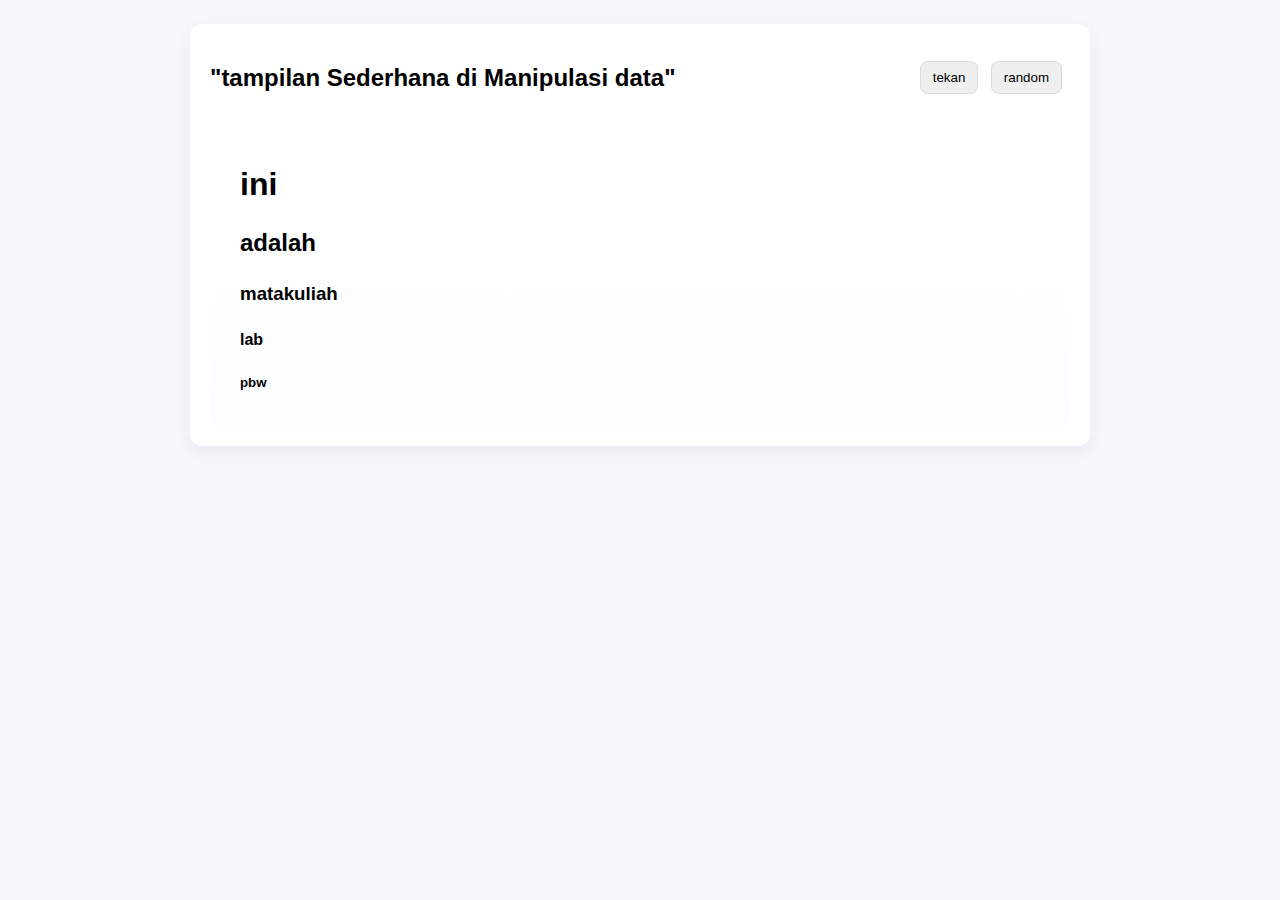
<file: index.html>
<!doctype html>
<html lang="id">
<head>
  <meta charset="utf-8" />
  <meta name="viewport" content="width=device-width, initial-scale=1" />
  <title>Tampilan Sederhana - Manipulasi Style via JS</title>
  <link rel="stylesheet" href="styles.css">
</head>
<body>
  <main class="container">
    <section class="controls">
      <h2>"tampilan Sederhana di Manipulasi data"</data></h2>
      <div class="buttons">
        <button id="applyBtn">tekan</button>
        <button id="randomBtn">random</button>
      </div>
    </section>

    <section class="preview">
      <h1 class="target">ini</h1>
      <h2 class="target">adalah</h2>
      <h3 class="target">matakuliah</h3>
      <h4 class="target">lab</h4>
      <h5 class="target">pbw</h5>
    </section>
  </main>

  <script src="script.js"></script>
</body>
</html>
</file>
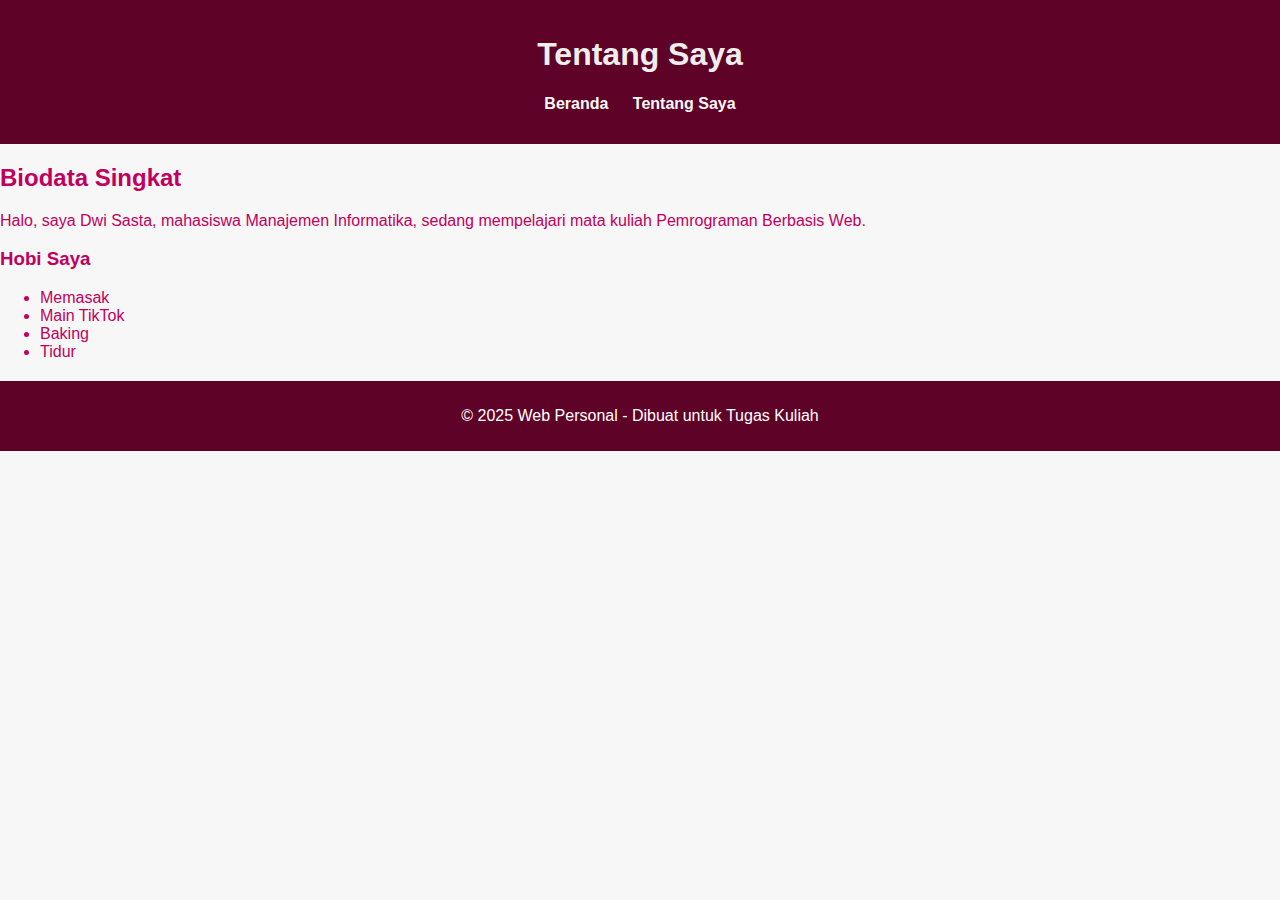
<file: tentang.html>
<!DOCTYPE html>
<html lang="id">
<head>
  <meta charset="UTF-8">
  <meta name="viewport" content="width=device-width, initial-scale=1.0">
  <title>Tentang Saya</title>
  <link rel="stylesheet" href="style.css">
</head>
<body>
  <header>
    <h1>Tentang Saya</h1>
    <nav>
      <ul>
        <li><a href="index.html">Beranda</a></li>
        <li><a href="tentang.html">Tentang Saya</a></li>
      </ul>
    </nav>
  </header>

  <main>
    <section>
      <h2>Biodata Singkat</h2>
      <p>Halo, saya Dwi Sasta, mahasiswa Manajemen Informatika, sedang mempelajari mata kuliah Pemrograman Berbasis Web.</p>
    </section>

    <section>
      <h3>Hobi Saya</h3>
      <ul>
        <li>Memasak</li>
        <li>Main TikTok</li>
        <li>Baking</li>
        <li>Tidur</li>
      </ul>
    </section>
  </main>

  <footer>
    <p>© 2025 Web Personal - Dibuat untuk Tugas Kuliah</p>
  </footer>
</body>
</html>
</file>
<file: styles.css>
:root {
  --bg: #f4f7fb;
  --card: #ffffff;
  --accent: #2b6cb0;
}

* {
  box-sizing: border-box;
}

body {
  font-family: Inter, Arial, sans-serif;
  background: var(--bg);
  margin: 0;
  padding: 24px;
}

.container {
  max-width: 900px;
  margin: 0 auto;
  background: var(--card);
  padding: 20px;
  border-radius: 12px;
  box-shadow: 0 6px 18px rgba(4, 4, 43, 0.06);
}

.controls {
  display: flex;
  align-items: center;
  justify-content: space-between;
  gap: 16px;
}

.buttons button {
  margin-right: 8px;
  padding: 8px 12px;
  border-radius: 8px;
  border: 1px solid rgba(0,0,0,0.08);
  cursor: pointer;
}

.preview {
  padding: 18px;
  margin-top: 18px;
  border-radius: 10px;
  background: linear-gradient(180deg, #fff, #fcfdff);
}

.preview .target {
  margin: 10px 0;
  padding: 8px 12px;
  border-radius: 6px;
}

.note {
  margin-top: 14px;
  font-size: 13px;
  color: #556;
}
</file>
<file: style.css>
body {
  font-family: Arial, sans-serif;
  margin: 0;
  background: #f7f7f7;
  color: #c1005d;
}

header {
  background: #5f0227;
  color: rgb(238, 238, 238);
  padding: 15px;
  text-align: center;
}

nav ul {
  list-style: none;
  padding: 0;
}

nav ul li {
  display: inline;
  margin: 0 10px;
}

nav ul li a {
  color: rgb(249, 248, 248);
  text-decoration: none;
  font-weight: bold;
}

.profil {
  text-align: center;
  padding: 20px;
}

.foto {
  width: 120px; /* foto kecil */
  height: auto;
  border-radius: 50%;
  border: 3px solid #690a32;
}

.tabel {
  text-align: center;
  margin: 20px auto;
}

table {
  width: auto;
  margin: 0 auto;
  border-collapse: collapse;
  background: white;
  box-shadow: 0 4px 6px rgba(0,0,0,0.2);
}

th, td {
  border: 1px solid #444;
  padding: 10px;
  text-align: center;
}

th {
  background: #5f0227;
  color: white;
}

tr:nth-child(even) {
  background: #f2f2f2;
}

footer {
  background: #5f0227;
  color: white;
  text-align: center;
  padding: 10px;
  margin-top: 20px;
}
</file>
